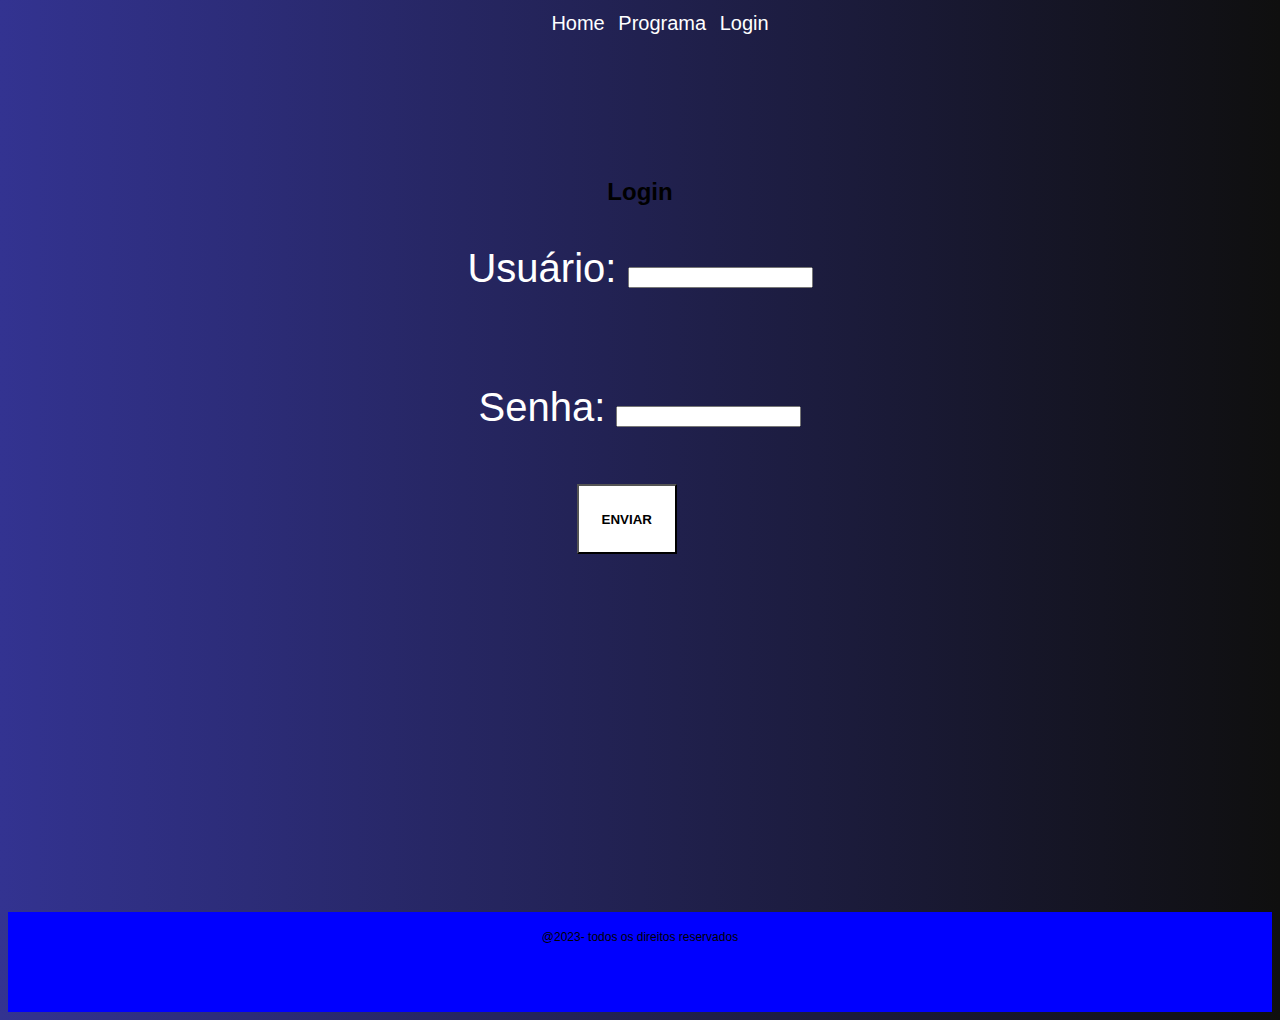
<file: login.html>
<!DOCTYPE html>
<html lang="en">
<head>
    <meta charset="UTF-8">
    <meta http-equiv="X-UA-Compatible" content="IE=edge">
    <meta name="viewport" content="width=device-width, initial-scale=1.0">
    <link rel="stylesheet" href="estilo.css"/>
    <title>Login</title>
</head>
<body>

        <div class="container">
            <nav id="menu">
                <ul>
                    <li> <a href="index.html"> Home </a> </li>
                    <li> <a href="programa.html"> Programa </a> </li>
                    <li> <a href="login.html"> Login </a> </li>


                </ul>



            </nav>

            <h1> Login </h1>
            <form>
                <p> Usuário: <input type= "text" id="usuario" required></p> <br>
                <p> Senha: <input type= "password" id="senha" required></p> <br>
                <input type="submit" value="Enviar" id="Login" onclick="validar()"/>
            </form>
    


        </div>

        <footer> @2023- todos os direitos reservados </footer>
        <script src="script.js"></script>





</body>
</html>
</file>
<file: estilo.css>
body{
    background-image: linear-gradient(to right, rgb(51, 51, 145), rgb(15,15,15));
    font-family: Arial;     
    font-size: 12px;
}


.container{
    width: 100%;
    height: 900px;
    margin: auto;
}


#menu{
    width: 100%;
    height: 150px;
    text-align: center;
}


#menu ul li{
    list-style: none;
    display: inline;
    padding: 4px;
}


#menu ul li a{
    font-family: Arial;
    font-size: 20px;
    color: #fff;
    text-decoration: none;
}


#menu ul li a:hover{
    background-color: rgb(51, 51, 145);
    color: rgb(15, 15, 15);
    padding: 4px;
}


h1,h2,h3{
    font-family: Arial;
    font-weight: bold;
    text-align: center;
}


p{
    font-size: 40px;
    color: #fff;
    text-align: center;
}


footer{

    width: 100%;
    height: 100px;
    background-color: blue;
    text-align: center;
    line-height: 50px;
}


#Login{
    width: 100px;
    height: 70px;
    background-color: #fff;
    color: black;
    text-transform: uppercase;
    font-weight: bold;
    margin-left: 45%;
}
</file>
